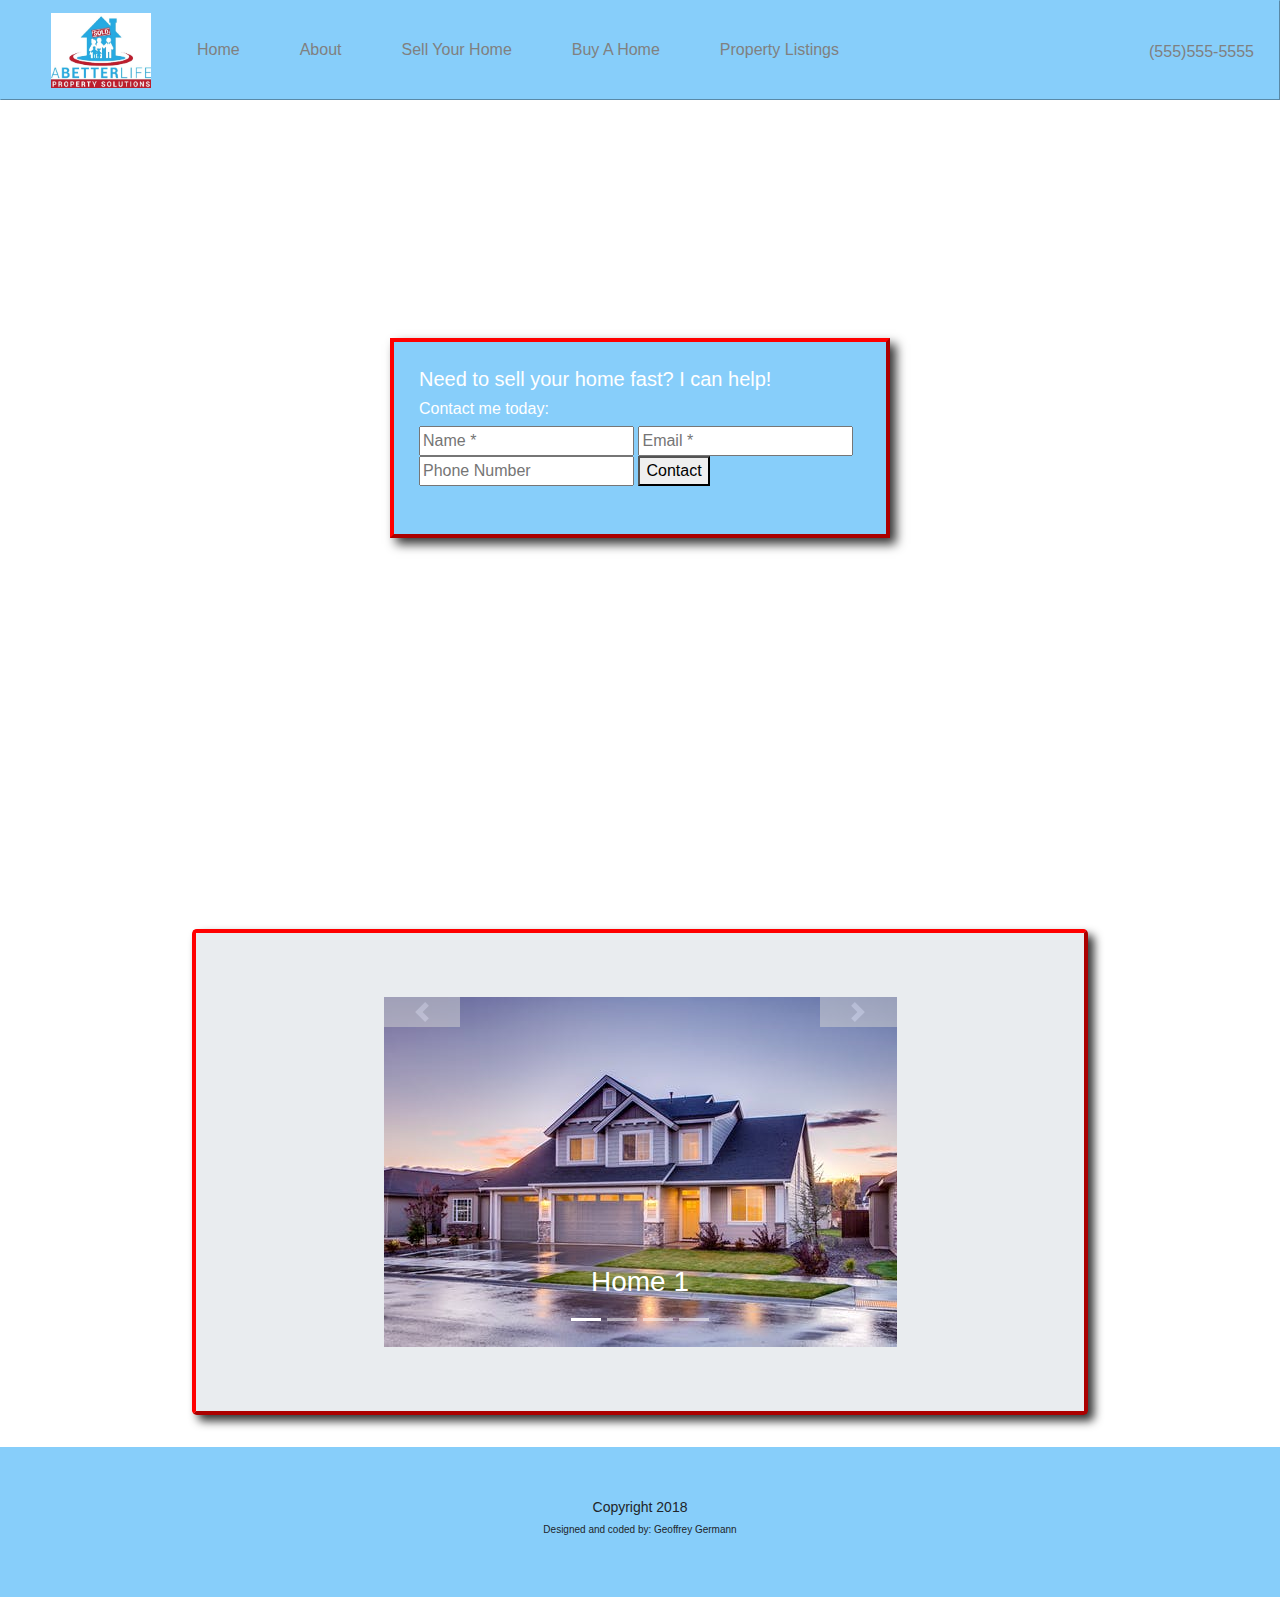
<file: index.html>
﻿<!DOCTYPE html>
<html>
<head>
    <meta charset="utf-8" />
    <meta content='width=device-width, initial-scale=1.0, maximum-scale=1.0, user-scalable=0' name='viewport' />
    <title>Andrew Hamilton Working Title</title>

    <link rel="stylesheet" href="style.css">
    <link rel="stylesheet" href="https://cdnjs.cloudflare.com/ajax/libs/twitter-bootstrap/4.1.1/css/bootstrap.css">

    <script src="https://ajax.googleapis.com/ajax/libs/jquery/3.3.1/jquery.min.js"></script>
    <script src="https://cdnjs.cloudflare.com/ajax/libs/popper.js/1.14.0/umd/popper.min.js"></script>
    <script src="https://cdnjs.cloudflare.com/ajax/libs/twitter-bootstrap/4.1.1/js/bootstrap.js"></script>
</head>
<body>
    <div class="page-wrapper">
        <!--Header section-->
        <header id="header">

            <!--Top nav-->
            <nav id="navbar-top" class="navbar navbar-expand-md navbar-light fixed-top">
                <!--Brand-->
                <a id="home-link" class="navbar-brand" href="index.html" target="_self">
                    <img id="header-logo" src="pictures/Hamilton_Logo_ver1.jpg" alt="Logo">
                </a>
                <!--Menu Collapse Button-->
                <button id="collapse-btn" class="navbar-toggler" type="button" data-toggle="collapse" data-target="#nav-container1">
                    <span class="navbar-toggler-icon"></span>
                </button>
                <!--Collapsing Content-->
                <div class="collapse navbar-collapse" id="nav-container1">
                    <ul class="navbar-nav">
                        <li class="nav-item">
                            <a class="nav-link" href="#" target="_self">Home</a>
                        </li>
                        <li class="nav-item">
                            <a class="nav-link" href="about.html" target="_self">About</a>
                        </li>
                        <li class="nav-item">
                            <a class="nav-link" href="#" target="_self">Sell Your Home</a>
                        </li>
                        <li class="nav-item">
                            <a class="nav-link" href="#" target="_self">Buy A Home</a>
                        </li>
                        <li class="nav-item">
                            <a class="nav-link" href="#" target="_self">Property Listings</a>
                        </li>
                    </ul>
                </div>
                <span class="navbar-text">
                    <p id="bus-phone" class="navbar-text">(555)555-5555</p>
                </span>     
            </nav>

            <!--Bottom nav--><!--CURRENTLY HIDDEN-->
            <nav id="sub-nav" class="navbar navbar-expand-md navbar-light">
                <!--Menu Collapse Button-->
                <button id="collapse-btn-2" class="navbar-toggler" type="button" data-toggle="collapse" data-target="#nav-container2">
                    <span class="navbar-toggler-icon"></span>
                </button>
                <!--Collapsing Content-->
                <div class="collapse navbar-collapse justify-content-center" id="nav-container2">
                    <ul class="navbar-nav">
                        <li class="nav-item">
                            <a class="nav-link" href="#" target="_self">Education</a>
                        </li>
                        <li class="nav-item">
                            <a class="nav-link" class="nav-link" href="#" target="_self">FAQs</a>
                        </li>
                        <li class="nav-item">
                            <a class="nav-link" href="#" target="_self">Contact Us</a>
                        </li>
                        <li class="nav-item">
                            <a class="nav-link" href="#" target="_self">Realtors</a>
                        </li>
                        <li class="nav-item">
                            <a class="nav-link" href="#" target="_self">Special Mentions</a>
                        </li>
                        <li class="nav-item">
                            <p id="bus-phone">(555)555-5555</p>
                        </li>
                    </ul>
                </div>
            </nav>
        
        </header>

        <!--Intro section-->
        <section id="intro">
            <div class="content-wrapper">

                <!--Quick Contact Form-->
                <div class="form-box">
                    <form id="quickContactForm" action="#">
                        <h1>Need to sell your home fast? I can help!</h1>
                        <h2>Contact me today:</h2>
                        <input type="text" name="custName" id="name" placeholder="Name *" required>
                        <input type="email" name="custEmail" id="email" placeholder="Email *" required>
                        <input type="tel" name="custPhone" id="phoneNum" placeholder="Phone Number">
                        <button type="submit" name="submit" id="submit">Contact</button>
                    </form>
                </div>

            </div>
        </section>

        <!--Property Listing section-->
        <section id="prop-list">

            <div class="jumbotron">
                <!--Photo Gallery-->
                <div id="carousel-container" class="flex-container">
                    <div id="photo-carousel" class="carousel slide" data-ride="carousel">

                        <!--Indicators-->
                        <ul class="carousel-indicators">
                            <li data-target="#photo-carousel" data-slide-to="0" class="active"></li>
                            <li data-target="#photo-carousel" data-slide-to="1"></li>
                            <li data-target="#photo-carousel" data-slide-to="2"></li>
                            <li data-target="#photo-carousel" data-slide-to="3"></li>
                        </ul>

                        <!--Pictures-->
                        <div class="carousel-inner">
                            <div class="carousel-item active">
                                <img src="pictures/Home1.jpeg" alt="" >
                                <div class="carousel-caption">
                                    <h3>Home 1</h3>
                                </div>
                            </div>
                            <div class="carousel-item">
                                <img src="pictures/Home2.jpeg" alt="">
                                <div class="carousel-caption">
                                    <h3>Home 2</h3>
                                </div>
                            </div>
                            <div class="carousel-item">
                                <img src="pictures/Home3.jpeg" alt="">
                                <div class="carousel-caption">
                                    <h3>Home 3</h3>
                                </div>
                            </div>
                            <div class="carousel-item">
                                <img src="pictures/Home4.jpeg" alt="">
                                <div class="carousel-caption">
                                    <h3>Home 4</h3>
                                </div>
                            </div>
                        </div>

                        <!--Slide controls-->
                        <a class="carousel-control-prev" data-target="#photo-carousel" data-slide="prev">
                            <span class="carousel-control-prev-icon"></span>
                        </a>    
                        <a class="carousel-control-next" data-target="#photo-carousel" data-slide="next">
                            <span class="carousel-control-next-icon"></span>
                        </a>

                    </div>
                </div>
            </div>
        </section>
    
        <!--Footer Section-->
        <section id="footer">
            <div class="legal-info">
                <h3>Copyright 2018</h3>
                <h4>Designed and coded by: Geoffrey Germann</h4>
            </div>
        </section>

    </div>
</body>
</html>
</file>
<file: style.css>
body {
    margin: 0;
    padding: 0;
}

#header {
    width: 100%;
    padding: 0;
    margin: 0;
}

iframe {
    border: none;
    width: 100%;
    height: auto; 
}

/*   TOP NAVBAR    */

#navbar-top {
    background-color: lightskyblue;
    min-height: 100px;
    padding: 0;
    margin: 0 auto;
    border: 1px outset lightskyblue;
}

#nav-container1 {
    background-color: lightskyblue;
}

#nav-container1 .navbar-nav {
    list-style: none;
}

.nav-item {
    height: 100%;
    width: auto;
}

#nav-container1 .navbar-nav .nav-item a {
    color: grey;
    padding: 15px 30px;
}

#header-logo {
    width: 100px;
    height: 75px;
    margin-left: 50px;
}

#collapse-btn {
    margin-right: 25px;
}

#bus-phone {
    margin-top: 20px;
    margin-right: 25px;
}

/*    BOTTOM NAVBAR    */

#sub-nav {
    max-width: 1000px;
    margin: 0 auto;
    display: none;
}

#nav-container2 .nav-link {
    color: lightskyblue;
    padding: 30px;
}

#bus-phone {
    color: grey;
}
/*  Intro section  */

#intro {
    display: flex;
    margin: 100px 0 0 0;
    background-size: cover;
    background-image: url(http://www.blueinkhomes.com/wp-content/uploads/2014/01/nice-houses-interior.jpg);
    background-position: center;
    height: 75vh;
    margin-left: auto;
    margin-right: auto;
    justify-content: center;
}

.content-wrapper {
    display: flex;
    height: 100%;
    align-items: center;
}

.form-box {
    border: 4px outset red;
    background-color: lightskyblue;
    box-shadow: 6px 6px 10px rgba(0,0,0,0.8);
    margin: 25px;
    padding: 25px;
    min-height: 200px;
    max-width: 500px;
}

.form-box h1 {
    font-size: 1.25em;
    color: white;
}

.form-box h2 {
    font-size: 1em;
    color: white;
}

/*  Property List section  */

.jumbotron {
    margin: 15%;
    margin-top: 12%;
    background-color: lightskyblue;
    border: 4px outset red;
    box-shadow: 6px 6px 10px rgba(0,0,0,0.8);
}

#carousel-container {
    display: flex;
    justify-content: center;
}

.carousel-control-prev, .carousel-control-next {
    background-color: lightgrey;
    height: 30px;
}

/*  Footer Section  */

#footer {
    display: flex;
    height: 150px;
    width: 100%;
    background-color: lightskyblue;
}

.legal-info {
    display: flex;
    flex-direction: column;
    align-items: center;
    justify-content: center;
    width: 100%;
}

.legal-info h3 {
    font-size: 14px;
}

.legal-info h4 {
    font-size: 10px;
}

/*  Media Queries  */
</file>
